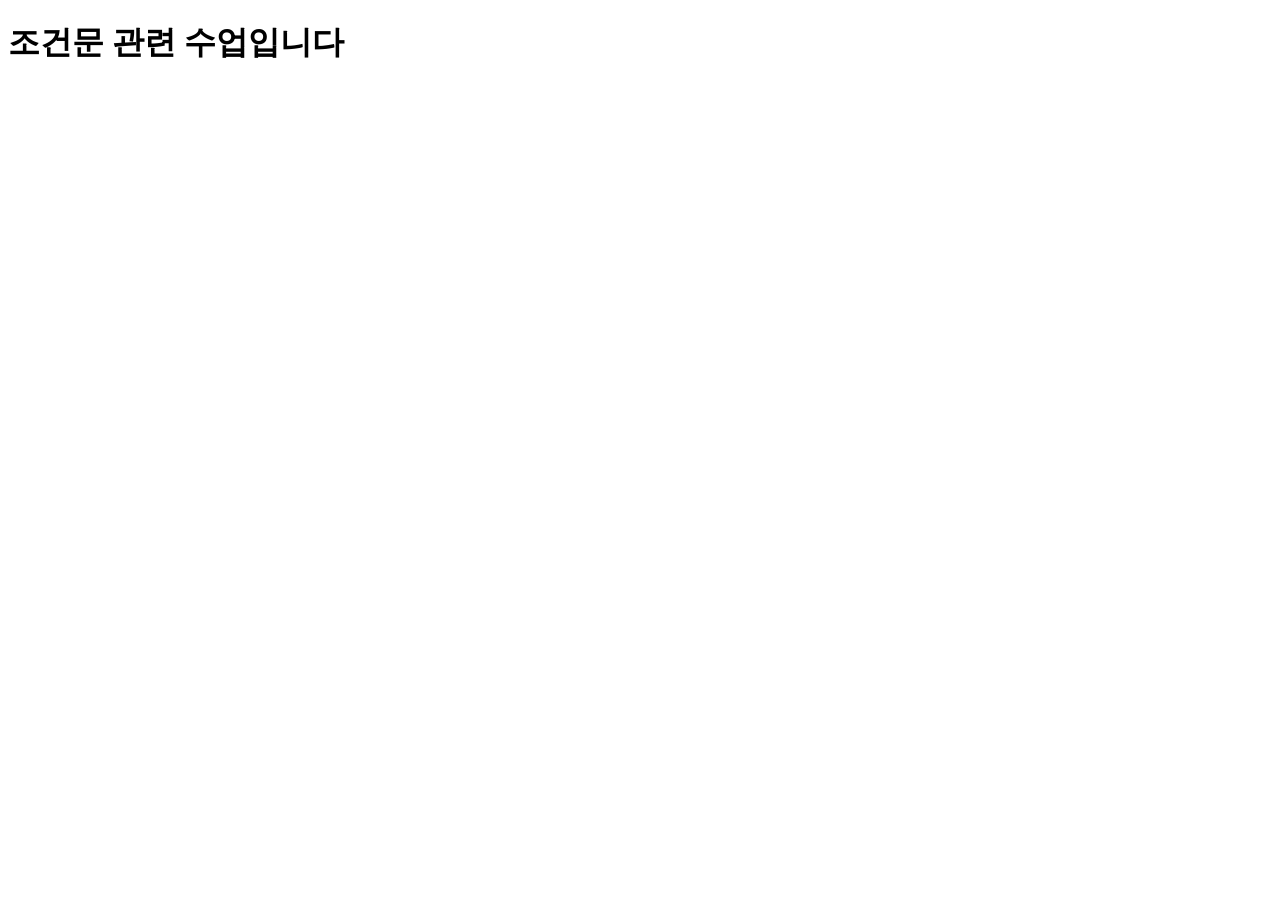
<file: chapter02/index.html>
<!DOCTYPE html>
<html lang="en">
<head>
  <meta charset="UTF-8">
  <meta name="viewport" content="width=device-width, initial-scale=1.0">
  <title>조건문 관련 수업</title>
</head>
<body>
  <h1>조건문 관련 수업입니다</h1>
</body>
<script src="n00condition.js"></script>
</html>
</file>
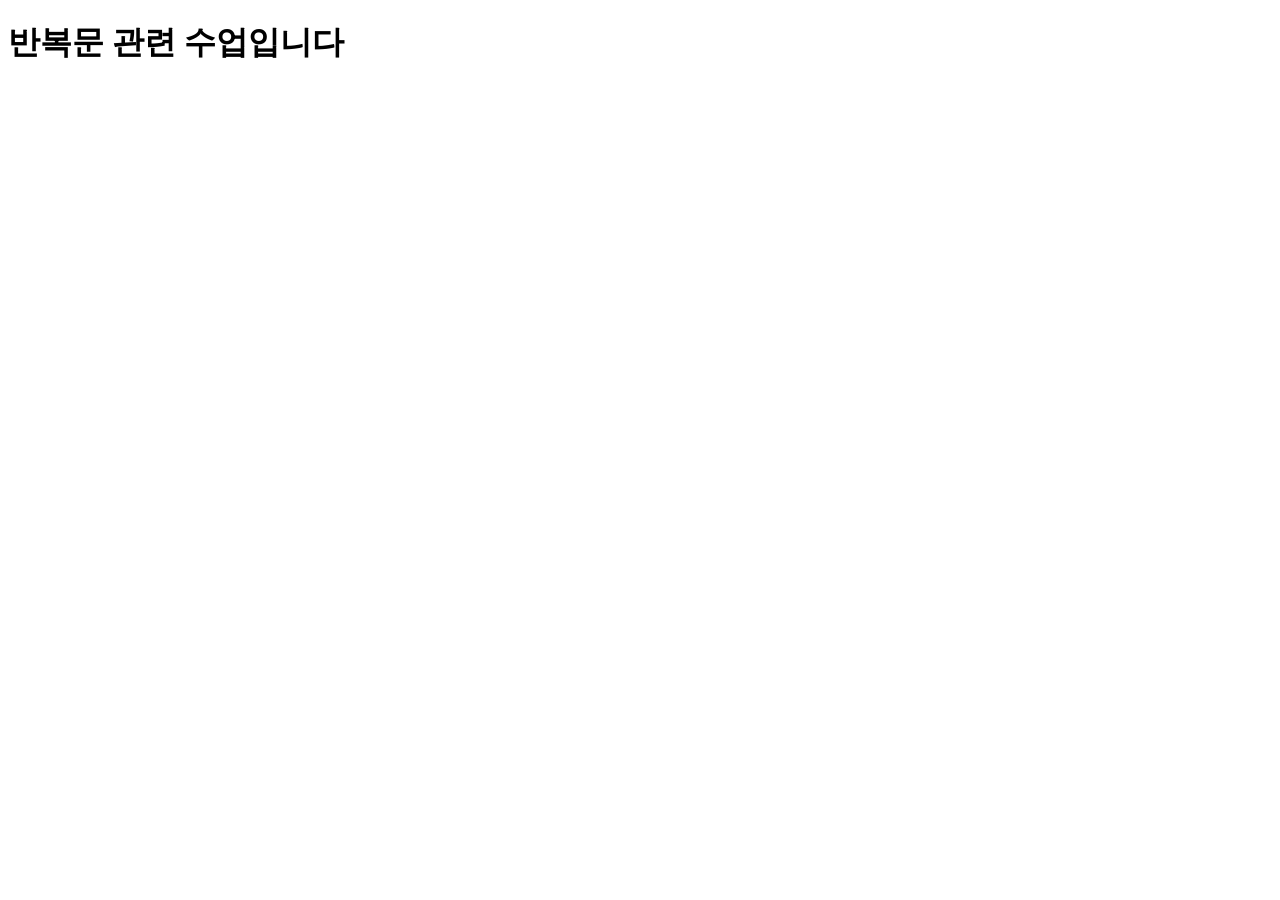
<file: chapter03/index.html>
<!DOCTYPE html>
<html lang="en">
<head>
  <meta charset="UTF-8">
  <meta name="viewport" content="width=device-width, initial-scale=1.0">
  <title>반복문 관련 수업</title>
</head>
<body>
  <h1>반복문 관련 수업입니다</h1>
</body>
  <script src="n00loops.js"></script>
</html>
</file>
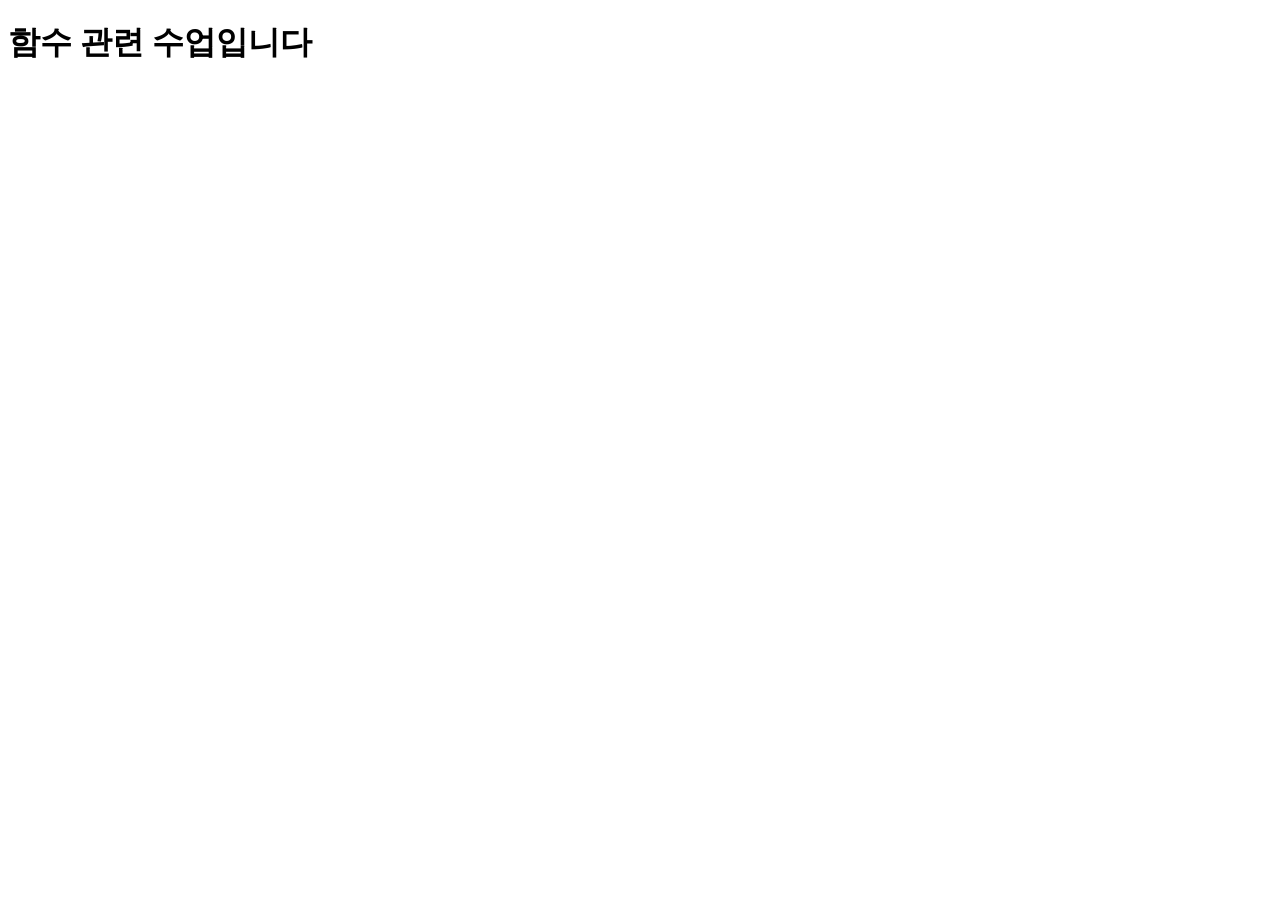
<file: chapter04/index.html>
<!DOCTYPE html>
<html lang="en">
<head>
  <meta charset="UTF-8">
  <meta name="viewport" content="width=device-width, initial-scale=1.0">
  <title>함수 관련 수업입니다.</title>
</head>
<body>
  <h1>함수 관련 수업입니다</h1>
</body>
<script src="n00function.js"></script>
</html>
</file>
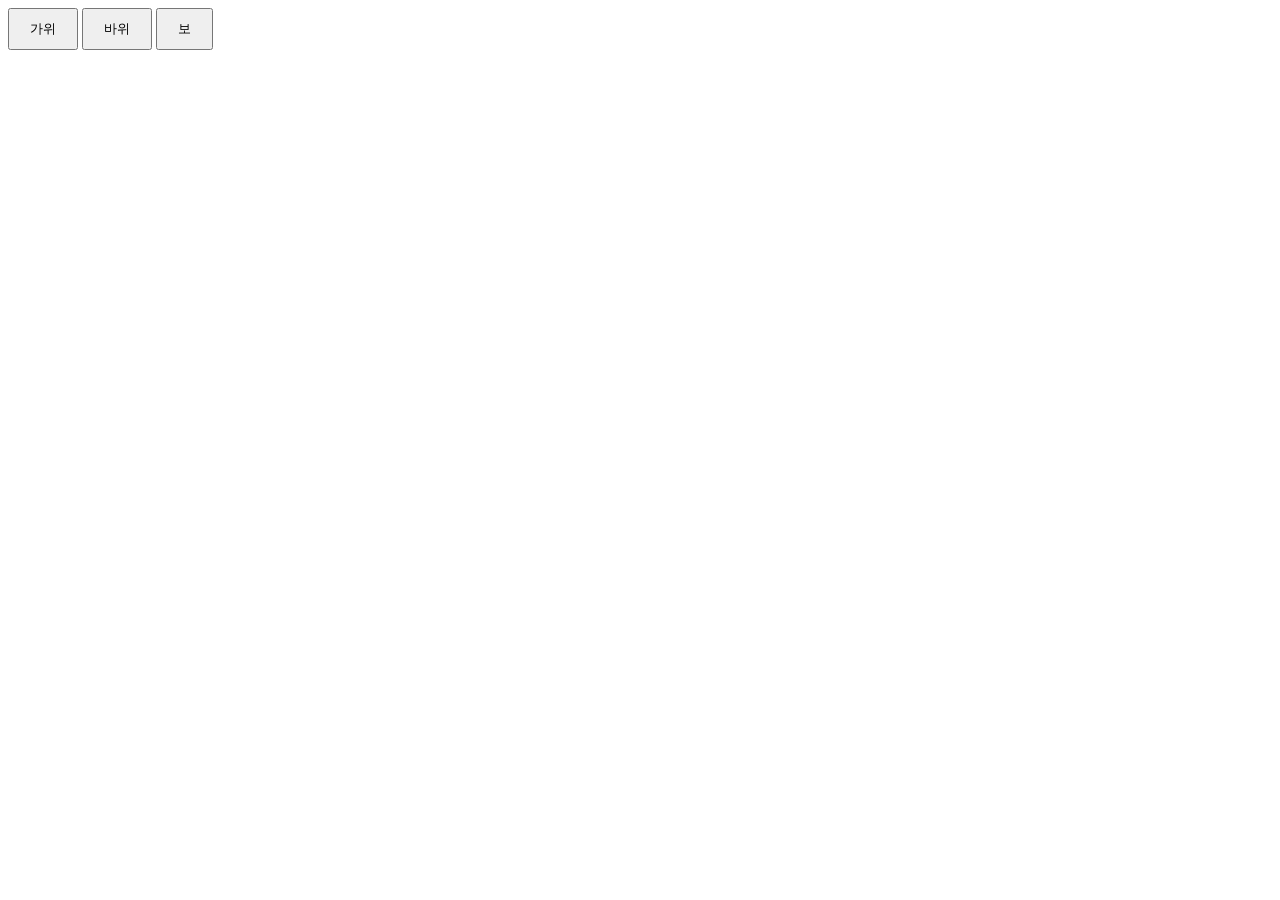
<file: chapter07_rps/index.html>
<!DOCTYPE html>
<html lang="en">
<head>
  <meta charset="UTF-8">
  <meta name="viewport" content="width=device-width, initial-scale=1.0">
  <title>가위 바위 보 구현하기</title>
  <style>
    button {
      padding: 10px 20px;
    }
  </style>
  <script src="./script/script2.js"></script>
</head>
<body>
  <!-- <button onclick="let comInput; let randomNum = Math.random(); if (randomNum < 0.33) {comInput = '가위';} else if (randomNum < 0.66) { comInput = '바위';} else {comInput = '보';} let userInput = prompt('가위, 바위, 보!'); if(userInput !== '가위' && userInput !== '바위' && userInput !== '보') {alert('가위, 바위, 보 중에 선택하셔야 합니다.'); else...}">가위</button> -->
  <button onclick="onButtonClick('가위')">가위</button>  
  <button onclick="onButtonClick('바위')">바위</button>
  <button onclick="onButtonClick('보')">보</button>
</body>
</html>
</file>
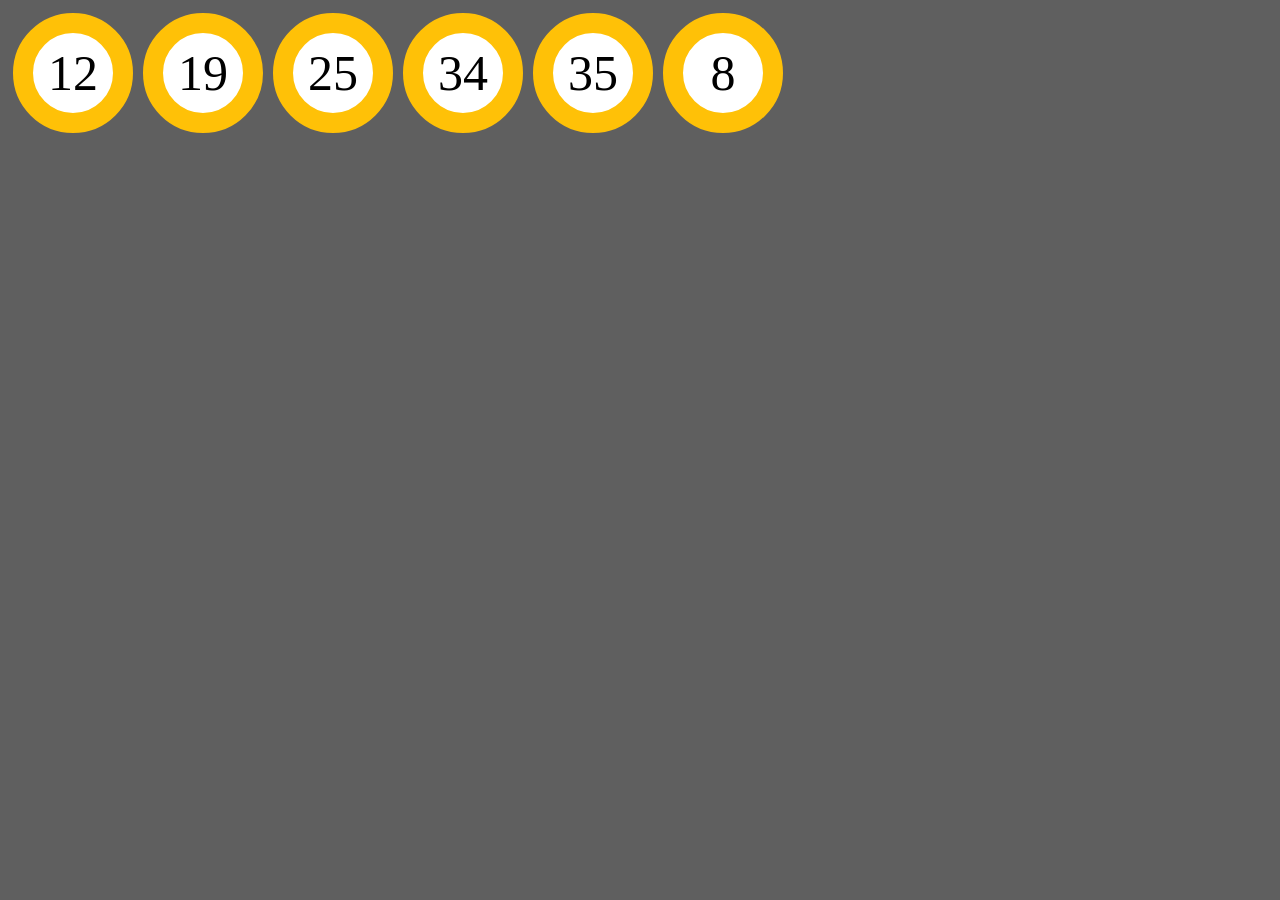
<file: chapter08_lotto/index.html>
<!DOCTYPE html>
<html lang="en">
<head>
  <meta charset="UTF-8">
  <meta name="viewport" content="width=device-width, initial-scale=1.0">
  <title>로또 번호 생성기 관련 수업입니다</title>
  <link rel="stylesheet" href="css/style.css">
  <script src="./script/script2.js"></script>
  <script src="./script/script.js"></script>
</head>
<body bgcolor="5f5f5f">
  
</body>
</html>
</file>
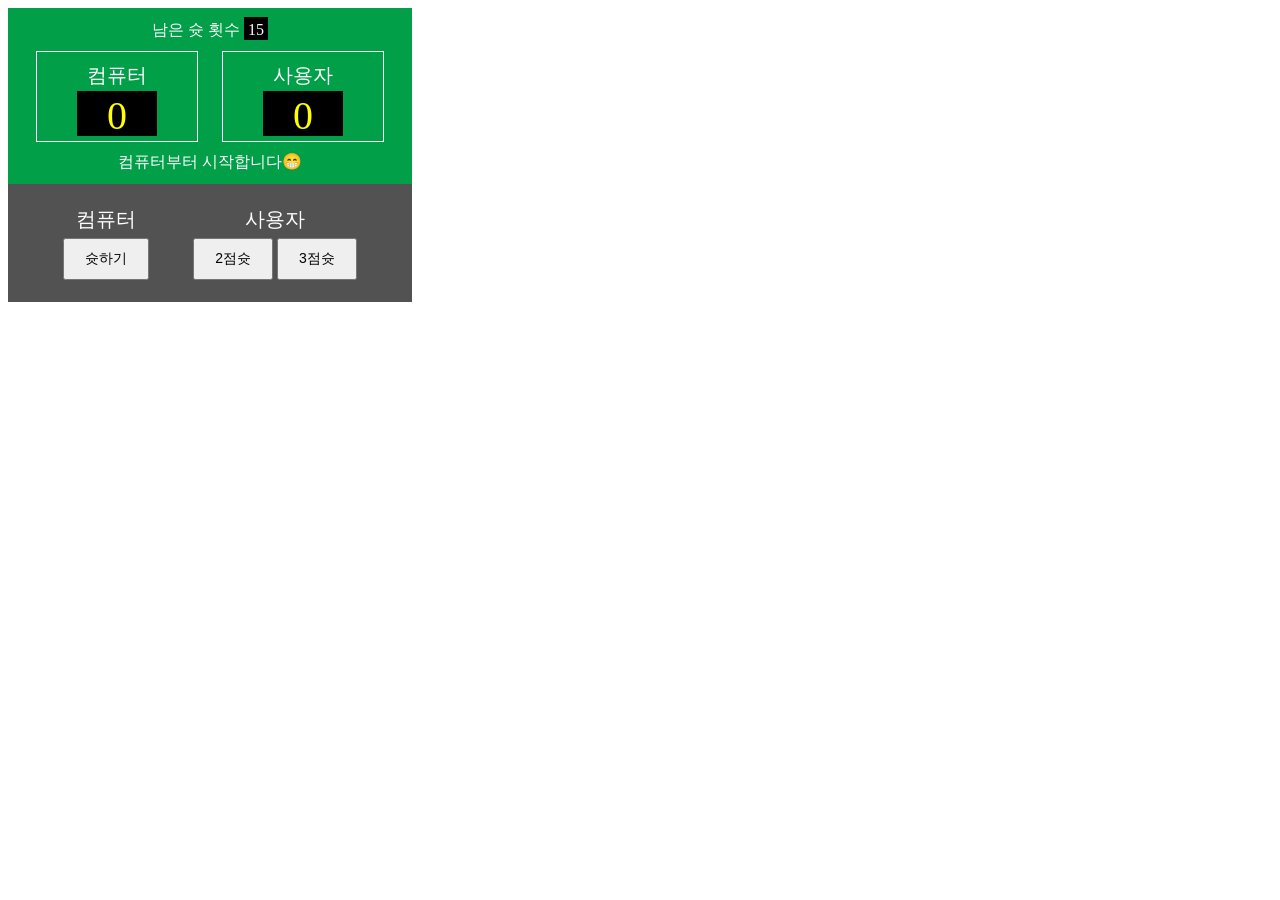
<file: chapter09_basketball/index.html>
<!DOCTYPE html>
<html lang="en">
<head>
  <meta charset="UTF-8">
  <meta name="viewport" content="width=device-width, initial-scale=1.0">
  <title>농구 게임 구현하기</title>
  <link rel="stylesheet" href="./css/style.css">
  <!-- <script src="./script/scripts.js"></script> 
  <script src="./script/temp.js"></script> -->
  <script src="./script/refactoring2.js"></script>
</head>
<body>
  <div class="div-scoreboard">
    <div class="div-scoreboard.inner">
      <div class="div-shots-left">
        <span>남은 슛 횟수</span>
        <span id="shots-left">15</span>
      </div>
      <div class="div-score">
        <div class="div-score-name">컴퓨터</div>
        <div id="computer-score" class="div-score-number">0</div>
      </div>
      <div class="div-score">
        <div class="div-score-name">사용자</div>
        <div id="user-score" class="div-score-number">0</div>
      </div>
      <div id="text">컴퓨터부터 시작합니다😁</div>
    </div>
  </div>
  <div class="div-control-panel">
    <div id="div-computer" class="div-panel">
      <div class="div-control-name">컴퓨터</div> 
      <button class="btn-computer" onclick="onComputerShoot()">슛하기</button>
    </div>
    <div id="div-user" class="div-panel">
      <div class="div-control-name">사용자</div>
      <button class="btn-user" onclick="onUserShoot(2)">2점슛</button>
      <button class="btn-user" onclick="onUserShoot(3)">3점슛</button>
    </div>
  </div>
</body>
</html>

<!-- 1. shots-left : 남은 슛 횟수(숫자)
2. computer-score : 컴퓨터 현재 점수(숫자)
3. user-score : 사용자 현재 점수(숫자)
4. text : 안내 문구(문자열)

.클래스명 {}
#아이디명 {}

이중 id 값을 가지고 있는 DOM element들은 나중에 '동적으로' 값이 바뀔 수 있는 부분입니다.
이후 값을 변경되게 하려면 해당 element를 지칭할 수 있는 방법이 필요하기 때문에 유일한 값인 'id값'을 넣어줍니다. -->
</file>
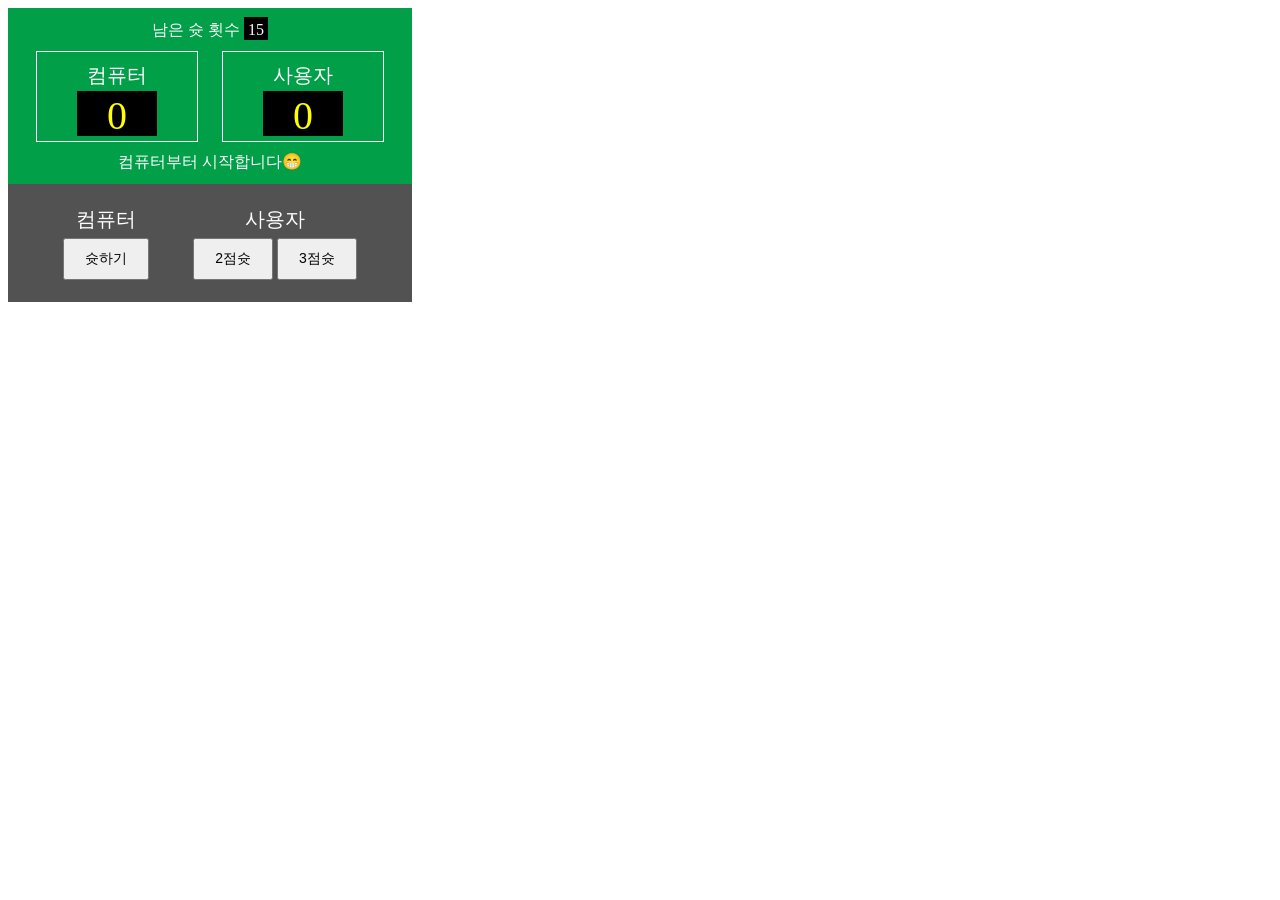
<file: chapter10_basketball_jquery/index.html>
<!DOCTYPE html>
<html lang="en">
<head>
  <meta charset="UTF-8">
  <meta name="viewport" content="width=device-width, initial-scale=1.0">
  <title>농구 게임 구현하기</title>
  <link rel="stylesheet" href="./css/style.css">

  <script
  src="https://code.jquery.com/jquery-3.3.1.js"
  integrity="sha256-2Kok7MbOyxpgUVvAk/HJ2jigOSYS2auK4Pfzbm7uH60="
  crossorigin="anonymous"></script>

  <script src="./script/jquery.animateNumber.min.js"></script>

  <script src="./script/scripts3.js"></script>
</head>
<body>
  <div class="div-scoreboard">
    <div class="div-scoreboard.inner">
      <div class="div-shots-left">
        <span>남은 슛 횟수</span>
        <span id="shots-left">15</span>
      </div>
      <div class="div-score">
        <div class="div-score-name">컴퓨터</div>
        <div id="computer-score" class="div-score-number">0</div>
      </div>
      <div class="div-score">
        <div class="div-score-name">사용자</div>
        <div id="user-score" class="div-score-number">0</div>
      </div>
      <div id="text">컴퓨터부터 시작합니다😁</div>
    </div>
  </div>
  <div class="div-control-panel">
    <div id="div-computer" class="div-panel">
      <div class="div-control-name">컴퓨터</div> 
      <button class="btn-computer" onclick="onComputerShoot()">슛하기</button>
    </div>
    <div id="div-user" class="div-panel">
      <div class="div-control-name">사용자</div>
      <button class="btn-user" onclick="onUserShoot(2)">2점슛</button>
      <button class="btn-user" onclick="onUserShoot(3)">3점슛</button>
    </div>
  </div>
</body>
</html>
</file>
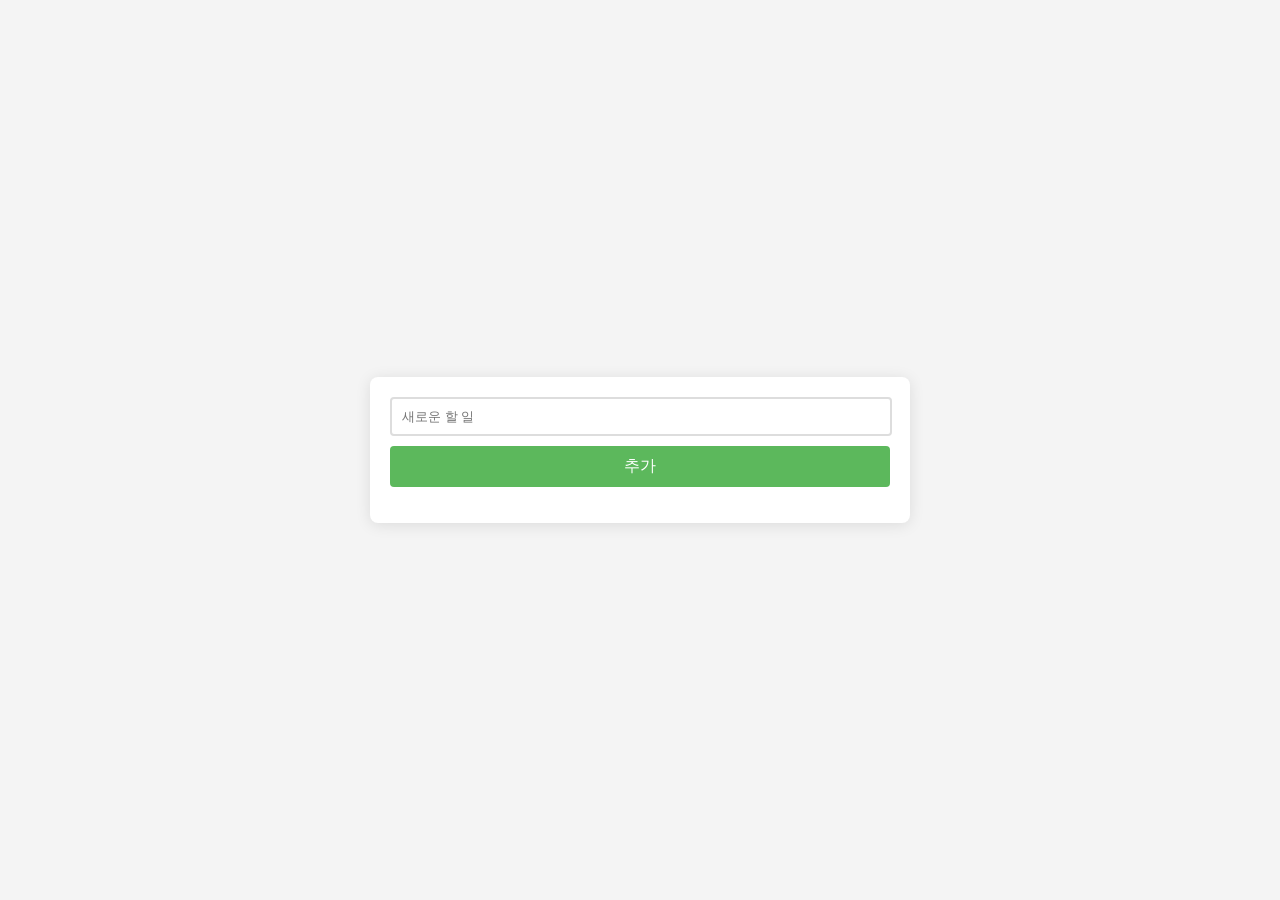
<file: chapter13_localstorage/index.html>
<!DOCTYPE html>
<html lang="en">
<head>
  <meta charset="UTF-8">
  <meta name="viewport" content="width=device-width, initial-scale=1.0">
  <title>Local Storage</title>
  <link rel="stylesheet" href="./css/style.css">
</head>
<body bgcolor="5f5f5f">
  <div id="container">
    <input type="text" id="todo-input" placeholder="새로운 할 일">
    <button id="todo-button" onclick="addTodo()">추가</button>
    <ul id="todo-list"></ul>
  </div>

  <script src="./script/scripts.js"></script>
</body>
</html>
</file>
<file: chapter08_lotto/css/style.css>
.ball {
  display: inline-block;
  width: 80px;
  height: 80px;
  /* background-color: chocolate; */
  background-color: white;
  border-radius: 50%;
  line-height: 80px;
  font-size: 50px;
  text-align: center;
  margin: 5px;
  border: 20px solid #FFC107;
}
</file>
<file: chapter09_basketball/css/style.css>
.div-scoreboard {
  width: 400px;
  background-color:  #009f48;;
  text-align: center;
  padding: 2px;
  color: #fff
}

.div-scoreboard.inner {
  margin: auto;
  border: 2px solid #fff;
  box-sizing: border-box;
}

.div-shots-left {
  margin-top: 10px;
}

#shots-left {
  background-color: #000;
  padding: 4px 4px 2px;
}

.div-score {
  display: inline-block;
  border: 1px solid #fff;
  padding: 10px 40px 5px;
  margin: 10px;
  width: 20%;
}

.div-score-name {
  font-size: 20px;
}

.div-score-number {
  font-size: 40px;
  color: #ffff00;
  background-color: #000;
  width: 100%;
  line-height: 40px;
  padding-top: 5px;
  margin-top: 2px;
}

#text {
  height: 30px;
}

button {
  padding: 10px 20px;
  font-size: 14px;
}

.div-panel {
  display: inline-block;
  margin: 10px;
  padding: 10px;
}

.div-control-panel {
  width: 400px;
  background-color: #525252;
  text-align: center;
  padding: 2px;
  color: #fff
}

.div-control-name {
  font-size: 20px;
  margin-bottom: 5px;
}
</file>
<file: chapter10_basketball_jquery/css/style.css>
.div-scoreboard {
  width: 400px;
  background-color:  #009f48;;
  text-align: center;
  padding: 2px;
  color: #fff
}

.div-scoreboard.inner {
  margin: auto;
  border: 2px solid #fff;
  box-sizing: border-box;
}

.div-shots-left {
  margin-top: 10px;
}

#shots-left {
  background-color: #000;
  padding: 4px 4px 2px;
}

.div-score {
  display: inline-block;
  border: 1px solid #fff;
  padding: 10px 40px 5px;
  margin: 10px;
  width: 20%;
}

.div-score-name {
  font-size: 20px;
}

.div-score-number {
  font-size: 40px;
  color: #ffff00;
  background-color: #000;
  width: 100%;
  line-height: 40px;
  padding-top: 5px;
  margin-top: 2px;
}

#text {
  height: 30px;
}

button {
  padding: 10px 20px;
  font-size: 14px;
}

.div-panel {
  display: inline-block;
  margin: 10px;
  padding: 10px;
}

.div-control-panel {
  width: 400px;
  background-color: #525252;
  text-align: center;
  padding: 2px;
  color: #fff
}

.div-control-name {
  font-size: 20px;
  margin-bottom: 5px;
}
</file>
<file: chapter13_localstorage/css/style.css>
body {
  background-color: #f4f4f4;
  display: flex;
  justify-content: center;
  align-items: center;
  height: 100vh;
  margin: 0;
}

#container {
  background-color: white;
  padding: 20px;
  border-radius: 8px;
  box-shadow: 0 2px 15px rgba(0, 0, 0, 0.1);
  width: 500px;
}

/*
고급 선택자 : 태그명[속성="속성값"] : 선택된 태그들 중에서 지정된 속성이 속성값으로 설정된 요소만 선택하는 선택자
*/

input[type="text"] {
  width: calc(100% - 22px);
  padding: 10px;
  margin-bottom: 10px;
  border: 2px solid #ddd;
  border-radius: 4px;
}

button {
  width: 100%;
  padding: 10px;
  background-color: #5cb85c;  /*대표적인 버튼의 main 컬러에 해당*/
  border: none;
  border-radius: 4px;
  color: white;
  font-size: 16px;
  cursor: pointer;
}

button:hover {
  background-color: #4cae4c; /*대표적인 버튼의 secondary 컬러에 해당*/
}

ul {
  list-style: none;
  padding: 0;
}

/*
  script.js를 다 작성해서 renderTodos()를 호출 했을 때
  ul의 자식 태그인 li가 default css를 사용한다는 점을 알 수 있습니다.

  그리고, button태그의 경우에도 상위에 있는 button이었던 '추가'버튼과
  동일한 css를 가진다는 점을 확인할 수 있죠.

  그래서 이제 li와 button 중에서 deleteBtn에 해당하는 요소를 선택하여 css를 꾸미기
  시작할겁니다.
*/

li {
  background-color: #eee;
  margin-top: 8px;
  padding: 10px;
  border-radius: 4px;
  display: flex;
  justify-content: space-between;
  align-items: center;
}

button.deleteBtn {
  background-color: #d9634f;
  width: 80px;
  padding: 5px 10px;
  /* border: none;
  border-radius: 4px;
  color: white;
  font-size: 16px;
  cursor: pointer;
  이상의ㅏ 주석처리한 부분들은 상위 button 태그와 동일한 부분이므로
  일종의 css 상속이 이루어져서 현재 주서처리가 되어있음에도
  예를 들어 cursor: pointer;가 적용되어 있음을 확인할 수 있습니다
  */
  
}
</file>
